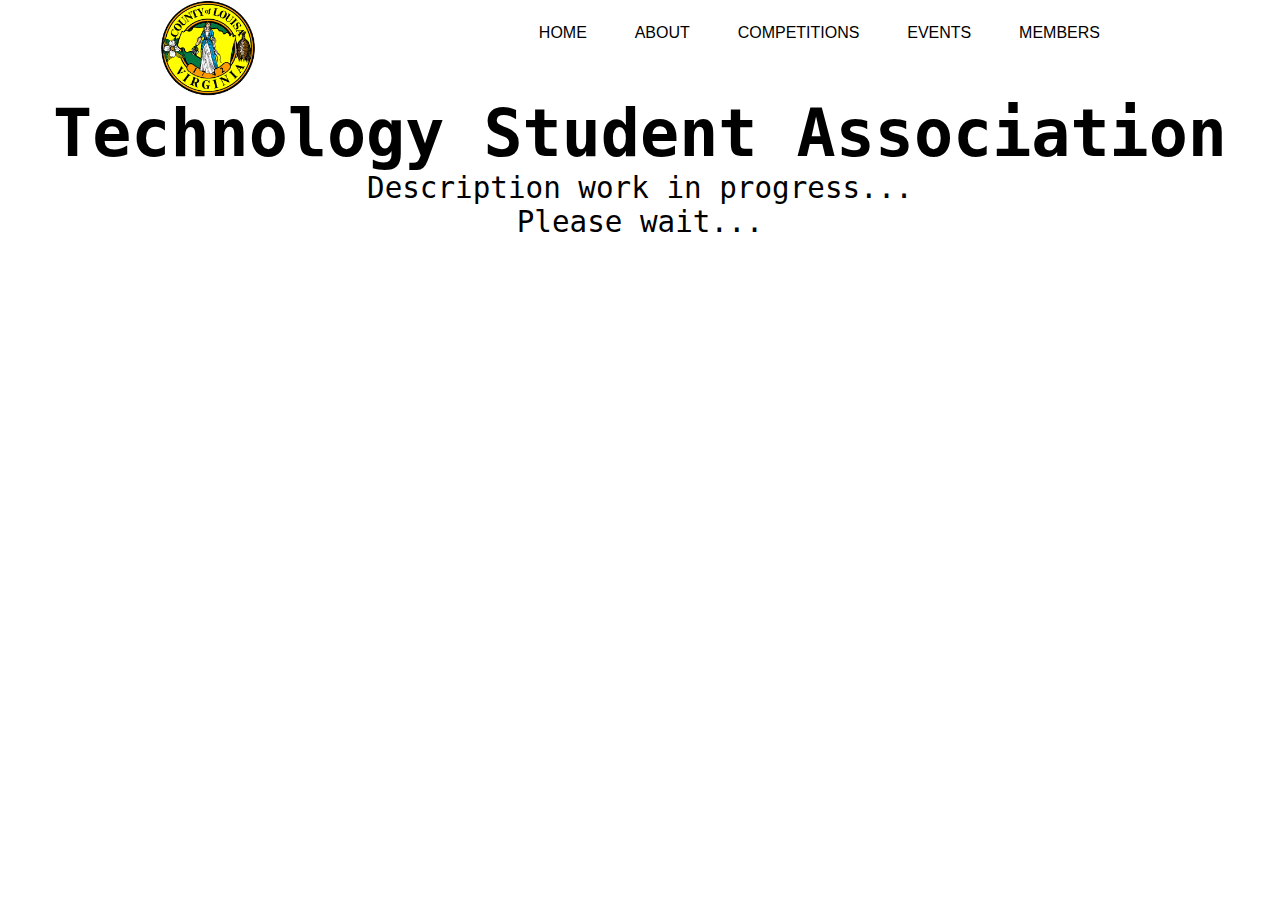
<file: about.html>
<!DOCTYPE html>
<html>
<head>
    <title> Louisa TSA About </title>
    <link href= "about.css" rel="stylesheet" type="text/css">
</head>
<body>
    <header>
        <div class="row">
            <div class="logo">
                <a href="home.html"><img src="res/Logo.png"></a>
            </div>
            <ul class="main-nav">
                <li class= "" ><a href="home.html"> HOME </a></li>
                <li class= PPT_ABOUT_ACTIVE><a href="about.html"> ABOUT </a></li>
                <li class= "" ><a href="competitions.html"> COMPETITIONS </a></li>
                <li class= "" ><a href="events.html"> EVENTS </a></li>
                <li class= "" ><a href="members.html"> MEMBERS </a></li>
            </ul>
        </div>
            
         
<div class="title">
    <h1>Technology Student Association</h1>

    <article class="about">
        <p>Description work in progress...<br>Please wait...</p>
    </article>

</div>                               
 

    </header>
</body>
</file>
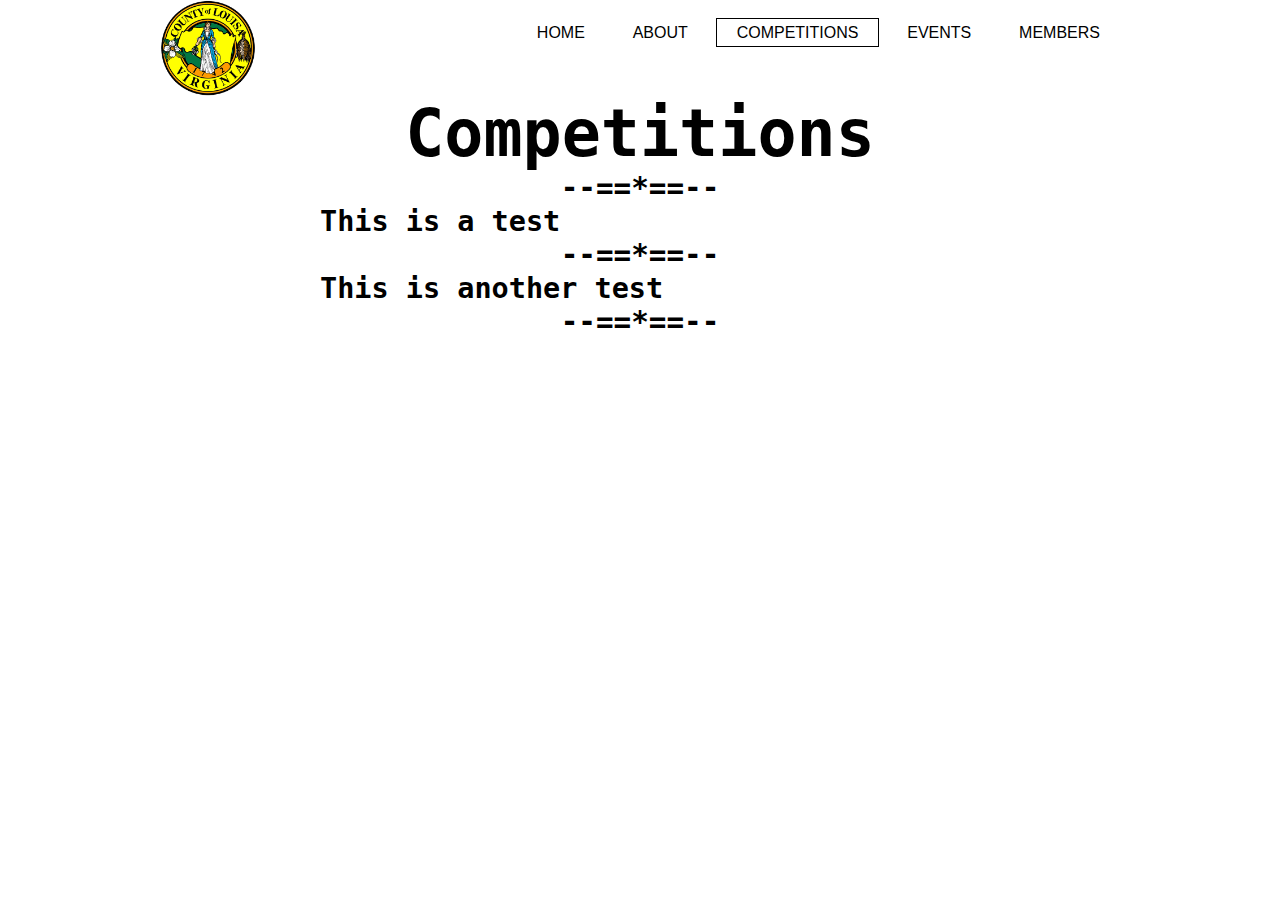
<file: competitions.html>
<!DOCTYPE html>
<html>
<head>
    <title> Louisa TSA Competitions </title>
    <link href= "competitions.css" rel="stylesheet" type="text/css">
</head>
<body>
    <header>
        <div class="row">
            <div class="logo">
                <a href="home.html"><img src="res/Logo.png"></a>
            </div>
            <ul class="main-nav">
                <li class= "" ><a href="home.html"> HOME </a></li>
                <li class= PPT_ABOUT_ACTIVE><a href="about.html"> ABOUT </a></li>
                <li class= "active" ><a href="competitions.html"> COMPETITIONS </a></li>
                <li class= "" ><a href="events.html"> EVENTS </a></li>
                <li class= "" ><a href="members.html"> MEMBERS </a></li>
            </ul>
        </div>
            
         
<div class="title">
    <h1>Competitions</h1>

    <article class="competitions">
        <h2>--==*==--</h2>
        <section class="post">
            <h3>This is a test</h3>
        </section>
        <h2>--==*==--</h2>
        <section class="post">
            <h3>This is another test</h3>
        </section>
        <h2>--==*==--</h2>
    </article>

</div>                                      
 

    </header>
</body>
</file>
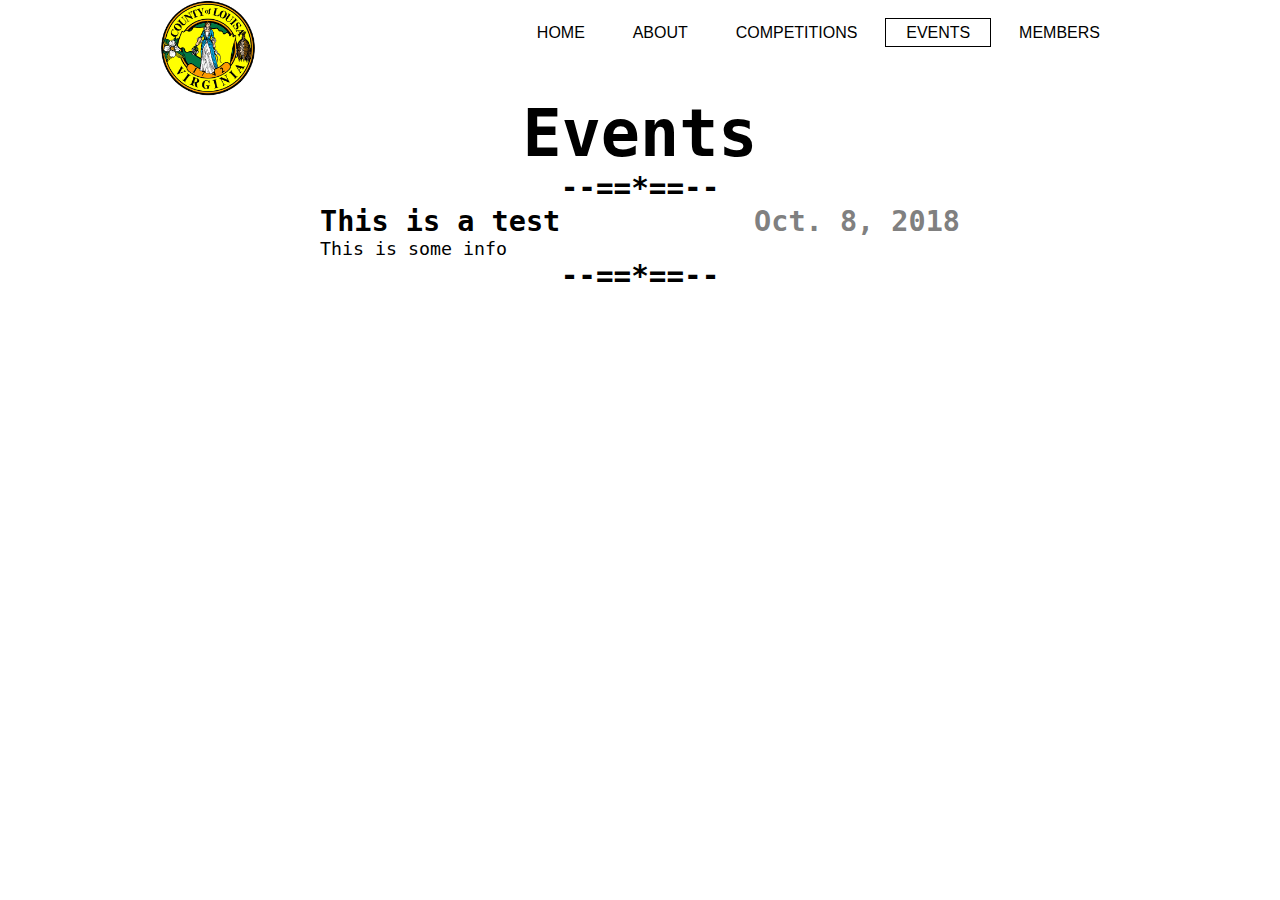
<file: events.html>
<!DOCTYPE html>
<html>
<head>
    <title> Louisa TSA Events </title>
    <link href= "events.css" rel="stylesheet" type="text/css">
</head>
<body>
    <header>
        <div class="row">
            <div class="logo">
                <a href="home.html"><img src="res/Logo.png"></a>
            </div>
            <ul class="main-nav">
                <li class= "" ><a href="home.html"> HOME </a></li>
                <li class= PPT_ABOUT_ACTIVE><a href="about.html"> ABOUT </a></li>
                <li class= "" ><a href="competitions.html"> COMPETITIONS </a></li>
                <li class= "active" ><a href="events.html"> EVENTS </a></li>
                <li class= "" ><a href="members.html"> MEMBERS </a></li>
            </ul>
        </div>
            
         
<div class="title">
    <h1>Events</h1>

    <article class="events">
        <h2>--==*==--</h2>
        <section class="post">
            <h3>This is a test<sup>Oct. 8, 2018</sup></h3>
            <p>This is some info</p>
        </section>
        <h2>--==*==--</h2>
    </article>

</div>                                
 

    </header>
</body>
</file>
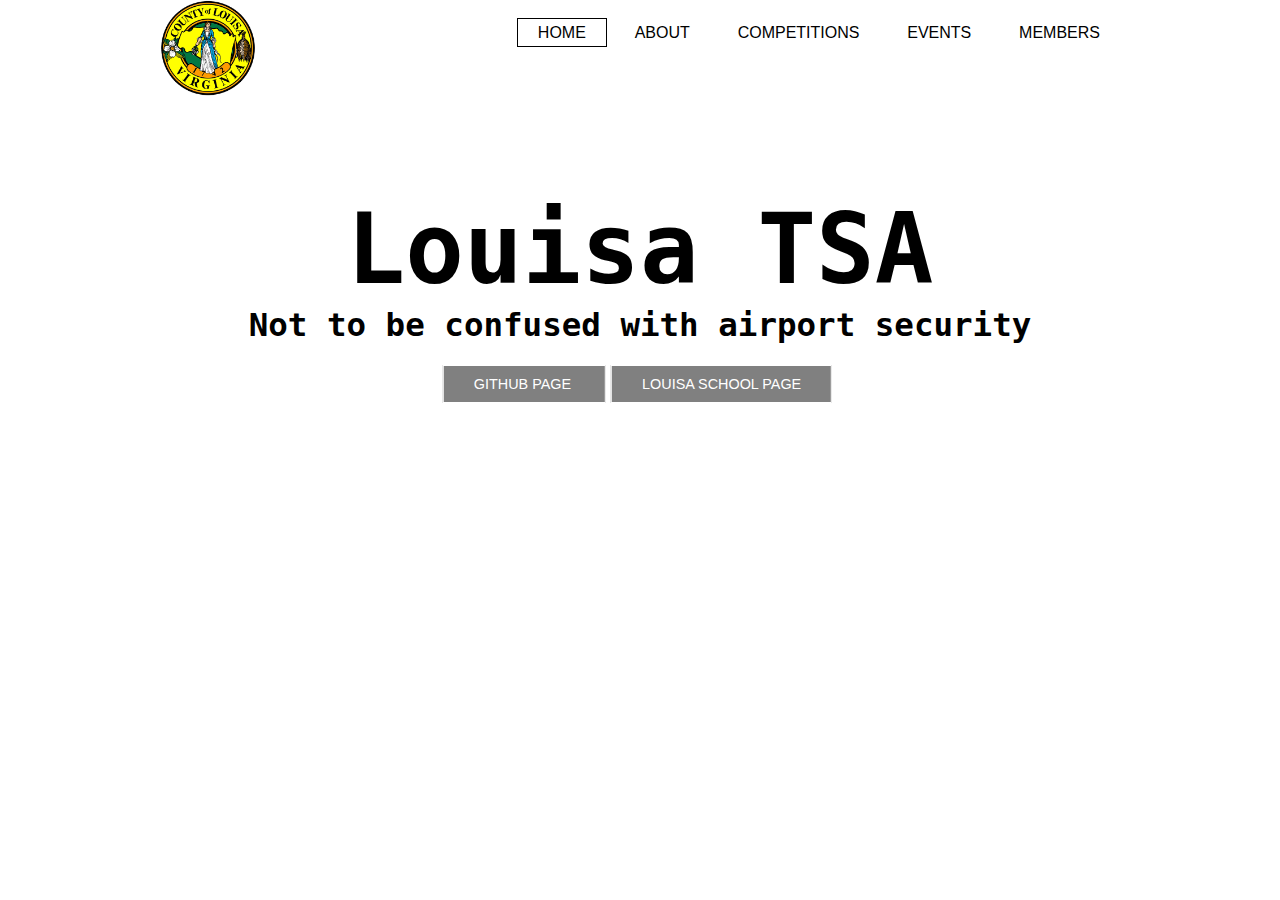
<file: home.html>
<!DOCTYPE html>
<html>
<head>
    <title> Louisa TSA Home </title>
    <link href= "home.css" rel="stylesheet" type="text/css">
</head>
<body>
    <header>
        <div class="row">
            <div class="logo">
                <a href="home.html"><img src="res/Logo.png"></a>
            </div>
            <ul class="main-nav">
                <li class= "active" ><a href="home.html"> HOME </a></li>
                <li class= PPT_ABOUT_ACTIVE><a href="about.html"> ABOUT </a></li>
                <li class= "" ><a href="competitions.html"> COMPETITIONS </a></li>
                <li class= "" ><a href="events.html"> EVENTS </a></li>
                <li class= "" ><a href="members.html"> MEMBERS </a></li>
            </ul>
        </div>
            
         
<div class="title">
    <h1>Louisa TSA</h1>
    <p><b>Not to be confused with airport security</b></p>

    <div class="buttons">
        <a href="https://github.com/Louisa-TSA" class="btn"> Github Page </a>
        <a href="https://lchs.lcps.k12.va.us/" class="btn"> Louisa School Page </a>
    </div>

</div>                              
 

    </header>
</body>
</file>
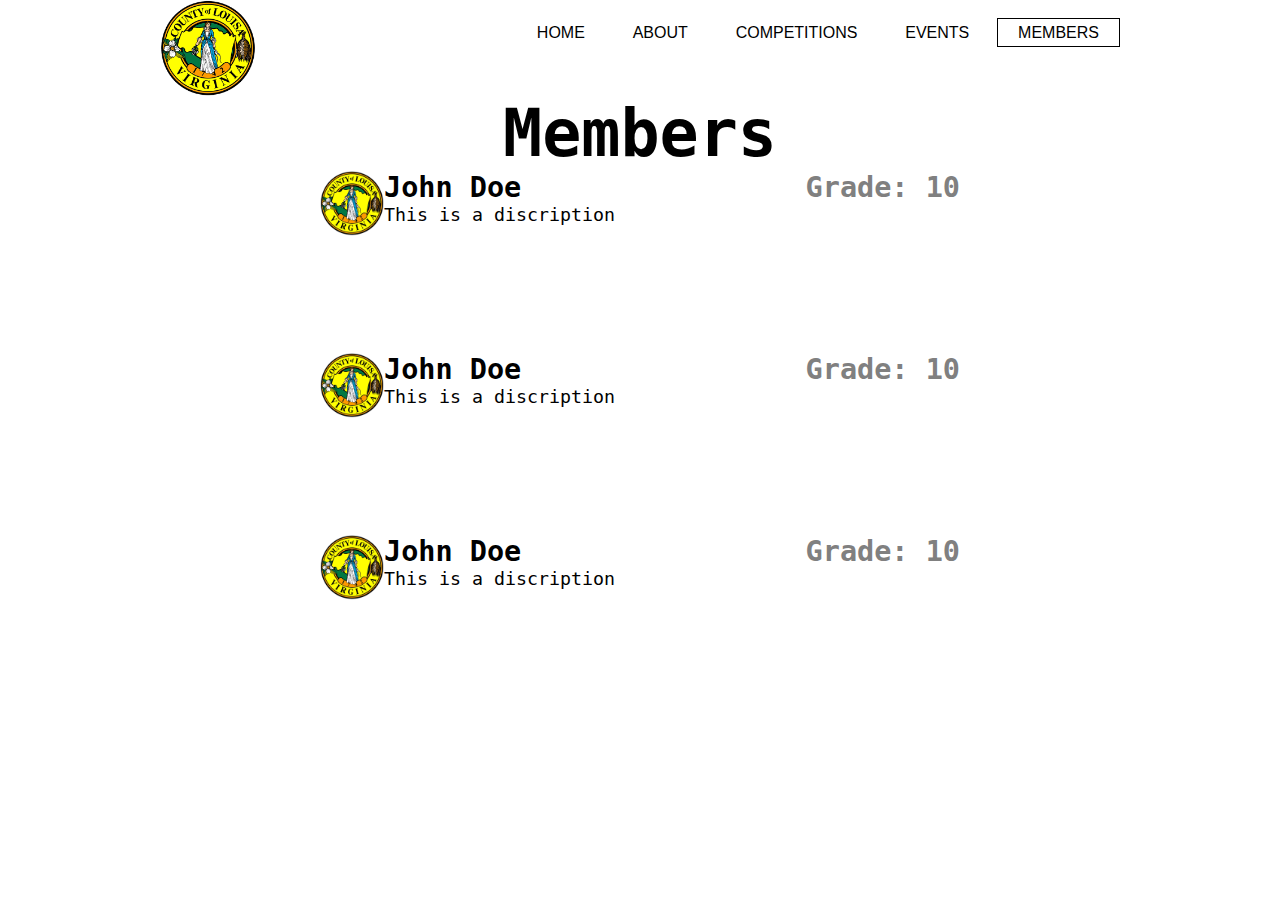
<file: members.html>
<!DOCTYPE html>
<html>
<head>
    <title> Louisa TSA Members </title>
    <link href= "members.css" rel="stylesheet" type="text/css">
</head>
<body>
    <header>
        <div class="row">
            <div class="logo">
                <a href="home.html"><img src="res/Logo.png"></a>
            </div>
            <ul class="main-nav">
                <li class= "" ><a href="home.html"> HOME </a></li>
                <li class= PPT_ABOUT_ACTIVE><a href="about.html"> ABOUT </a></li>
                <li class= "" ><a href="competitions.html"> COMPETITIONS </a></li>
                <li class= "" ><a href="events.html"> EVENTS </a></li>
                <li class= "active" ><a href="members.html"> MEMBERS </a></li>
            </ul>
        </div>
            
         
<div class="title">
    <h1>Members</h1>

    <article class="members">
        <section class="member">
            <h3><img src="res/Logo.png">John Doe<sup>Grade: 10</sup></h3>
            <p>This is a discription</p>
        </section>
        <section class="member">
            <h3><img src="res/Logo.png">John Doe<sup>Grade: 10</sup></h3>
            <p>This is a discription</p>
        </section>
        <section class="member">
            <h3><img src="res/Logo.png">John Doe<sup>Grade: 10</sup></h3>
            <p>This is a discription</p>
        </section>
    </article>

</div>                                 
 

    </header>
</body>
</file>
<file: about.css>
*
{
    margin:  0;
    padding: 0;
}

header
{
    background-color:      white;
}

.main-nav
{
    float: right;
    list-style: none;
    margin-top: 2.5%;
}

.main-nav li
{
    display: inline-block;
}

.main-nav li a
{
    color: black;
    text-decoration: none;
    padding: 5px 20px;
    font-family: "Roboto", sans-serif;
    font-size: 100%;
}

.main-nav li.active a
{
    border: 1px solid black;
}

.main-nav li a:hover
{
    border: 1px solid black;
}

.logo img
{
    width:  10%;
    height: auto;
    float:  left;
}

body
{
    font-family: monospace;
}

.row
{
    max-width: 75%;
    margin: auto;
}

 
.title
{
    position: absolute;
    height: 0px;
    width: 100%;
}

.title h1
{
    color: black;
    font-size: 500%;
    text-align: center;
    margin-top: 7.5%;
}

.about 
{
    text-align: center;
    font-size: 150%;
}

.about p
{
    font-size: 150%;
}
</file>
<file: competitions.css>
*
{
    margin:  0;
    padding: 0;
}

header
{
    background-color:      white;
}

.main-nav
{
    float: right;
    list-style: none;
    margin-top: 2.5%;
}

.main-nav li
{
    display: inline-block;
}

.main-nav li a
{
    color: black;
    text-decoration: none;
    padding: 5px 20px;
    font-family: "Roboto", sans-serif;
    font-size: 100%;
}

.main-nav li.active a
{
    border: 1px solid black;
}

.main-nav li a:hover
{
    border: 1px solid black;
}

.logo img
{
    width:  10%;
    height: auto;
    float:  left;
}

body
{
    font-family: monospace;
}

.row
{
    max-width: 75%;
    margin: auto;
}

 
.title
{
    position: absolute;
    height: 0px;
    width: 100%;
}

.title h1
{
    color: black;
    font-size: 500%;
    text-align: center;
    margin-top:  7.5%;
}

.competitions 
{
    text-align: center;
    font-size: 150%;
}

.post
{
    text-align: left;
    font-size: 125%;
    margin-left: 50%;
    transform: translateX(-50%);
}

.post sup
{
    font-size: 100%;
    color: grey;
    float: right;
}

.post p
{
    font-size: 75%;
}
</file>
<file: events.css>
*
{
    margin:  0;
    padding: 0;
}

header
{
    background-color:      white;
}

.main-nav
{
    float: right;
    list-style: none;
    margin-top: 2.5%;
}

.main-nav li
{
    display: inline-block;
}

.main-nav li a
{
    color: black;
    text-decoration: none;
    padding: 5px 20px;
    font-family: "Roboto", sans-serif;
    font-size: 100%;
}

.main-nav li.active a
{
    border: 1px solid black;
}

.main-nav li a:hover
{
    border: 1px solid black;
}

.logo img
{
    width:  10%;
    height: auto;
    float:  left;
}

body
{
    font-family: monospace;
}

.row
{
    max-width: 75%;
    margin: auto;
}

 
.title
{
    position: absolute;
    height: 0px;
    width: 100%;
}

.title h1
{
    color: black;
    font-size: 500%;
    text-align: center;
    margin-top:  7.5%;
}

.events 
{
    text-align: center;
    font-size: 150%;
}

.post
{
    text-align: left;
    font-size: 125%;
    margin-left: 50%;
    transform: translateX(-50%);
}

.post sup
{
    font-size: 100%;
    color: grey;
    float: right;
}

.post p
{
    font-size: 75%;
}
</file>
<file: home.css>
*
{
    margin:  0;
    padding: 0;
}

header
{
    background-color:      white;
}

.main-nav
{
    float: right;
    list-style: none;
    margin-top: 2.5%;
}

.main-nav li
{
    display: inline-block;
}

.main-nav li a
{
    color: black;
    text-decoration: none;
    padding: 5px 20px;
    font-family: "Roboto", sans-serif;
    font-size: 100%;
}

.main-nav li.active a
{
    border: 1px solid black;
}

.main-nav li a:hover
{
    border: 1px solid black;
}

.logo img
{
    width:  10%;
    height: auto;
    float:  left;
}

body
{
    font-family: monospace;
}

.row
{
    max-width: 75%;
    margin: auto;
}

 
.title
{
    position: absolute;
    height: 0px;
    width: 100%;
}

.title h1
{
    color: black;
    font-size: 750%;
    text-align: center;
    margin-top: 15%;
}
.title p
{
    color: black;
    font-size: 250%;
    text-align: center;
}

.title .buttons
{
    margin-top: 2.5%;
    position: absolute;
    left: 50%;
    transform: translateX(-50%);
}

.title .buttons .btn
{
    border: 1px solid white;
    padding: 10px 30px;
    color: white;
    text-decoration: none;
    margin-right: 5px;
    font-size: 90%;
    text-transform: uppercase;
    background-color: grey;
    font-family: "Roboto", sans-serif;
}

.title .buttons .btn:hover
{
    background-color: orangered;
    transition: all 0.25s ease-in;
}
</file>
<file: members.css>
*
{
    margin:  0;
    padding: 0;
}

header
{
    background-color:      white;
}

.main-nav
{
    float: right;
    list-style: none;
    margin-top: 2.5%;
}

.main-nav li
{
    display: inline-block;
}

.main-nav li a
{
    color: black;
    text-decoration: none;
    padding: 5px 20px;
    font-family: "Roboto", sans-serif;
    font-size: 100%;
}

.main-nav li.active a
{
    border: 1px solid black;
}

.main-nav li a:hover
{
    border: 1px solid black;
}

.logo img
{
    width:  10%;
    height: auto;
    float:  left;
}

body
{
    font-family: monospace;
}

.row
{
    max-width: 75%;
    margin: auto;
}

 
.title
{
    position: absolute;
    height: 0px;
    width: 100%;
}

.title h1
{
    color: black;
    font-size: 500%;
    text-align: center;
    margin-top:  7.5%;
    margin-bottom: -10%;
}

.members 
{
    text-align: center;
    font-size: 150%;
}

.members h2
{
    text-align: center;
    font-size: 150%;
}

.member
{
    text-align: left;
    font-size: 125%;
    margin-left: 50%;
    transform: translateX(-50%);
    margin-top: 10%;
    margin-bottom: 10%;
}

.member sup
{
    font-size: 100%;
    color: grey;
    float: right;
}

.member p
{
    font-size: 75%;
}

.member img
{
    float: left;
    width:  10%;
    height: auto;
}
</file>
